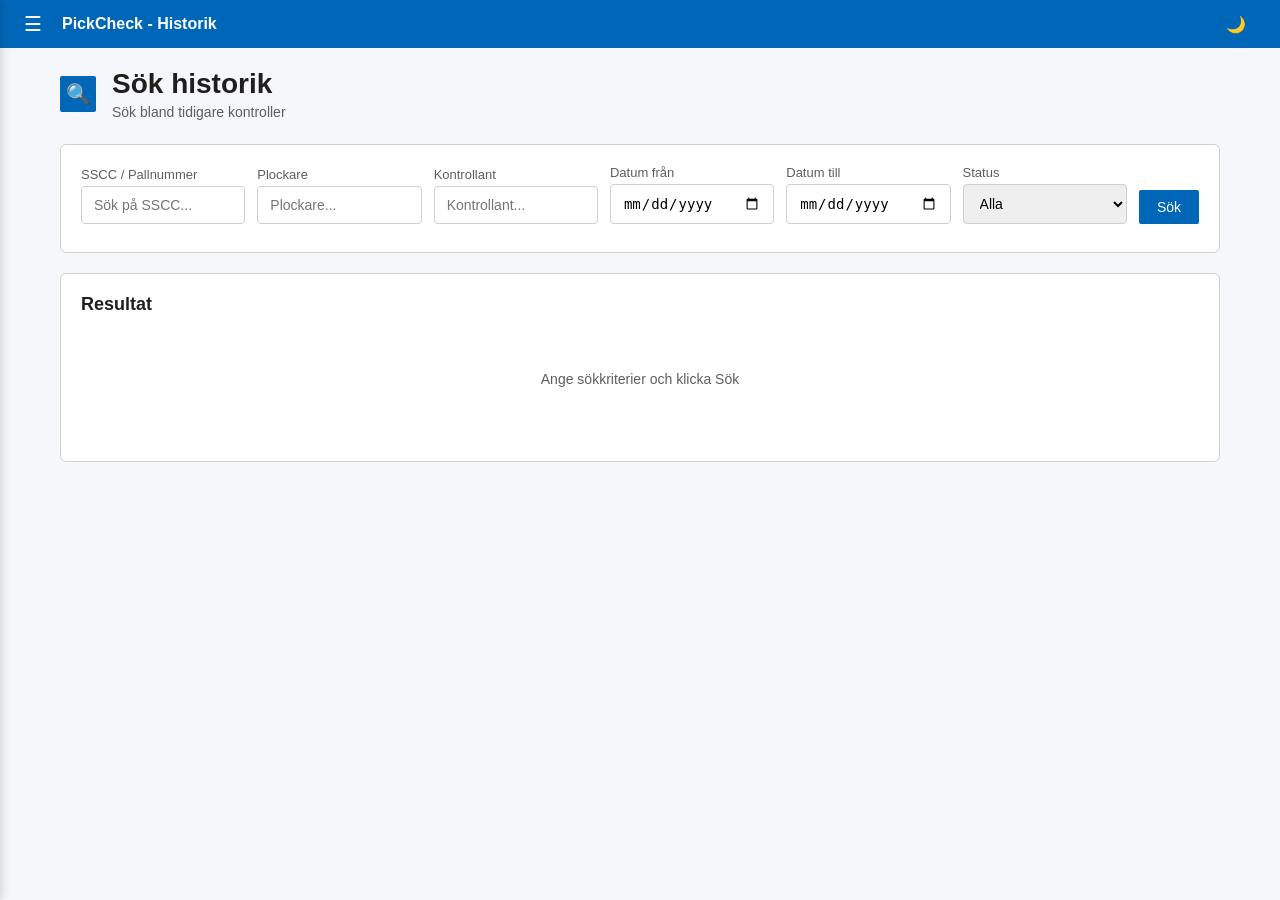
<file: history.html>
<!DOCTYPE html>
<html lang="sv">
<head>
  <meta charset="UTF-8" />
  <meta name="viewport" content="width=device-width, initial-scale=1.0" />
  <title>PickCheck - Historik</title>
  <link rel="stylesheet" href="styles.css" />
  <style>
    .history-page { max-width: 1200px; margin: 0 auto; padding: 20px; }
    .history-header { display: flex; align-items: center; gap: 16px; margin-bottom: 24px; }
    .history-header h1 { margin: 0; font-size: 28px; }
    
    .search-box { background: #fff; border: 1px solid var(--border); border-radius: 6px; padding: 20px; margin-bottom: 20px; }
    .search-row { display: flex; gap: 12px; flex-wrap: wrap; align-items: flex-end; }
    .search-group { flex: 1; min-width: 150px; }
    .search-group label { display: block; font-size: 13px; color: var(--gray); margin-bottom: 4px; }
    .search-group input, .search-group select { width: 100%; padding: 10px 12px; border: 1px solid var(--border); border-radius: 4px; font-size: 14px; }
    .search-group input:focus { outline: none; border-color: var(--blue); }
    
    .results-box { background: #fff; border: 1px solid var(--border); border-radius: 6px; padding: 20px; }
    .results-header { display: flex; justify-content: space-between; align-items: center; margin-bottom: 16px; }
    .results-header h2 { margin: 0; font-size: 18px; }
    .results-count { color: var(--gray); font-size: 14px; }
    
    .results-table { width: 100%; border-collapse: collapse; font-size: 14px; }
    .results-table th { text-align: left; padding: 12px 10px; background: var(--gray-light); border-bottom: 2px solid var(--border); font-weight: 600; }
    .results-table td { padding: 12px 10px; border-bottom: 1px solid var(--gray-light); }
    .results-table tr:hover td { background: var(--blue-light); cursor: pointer; }
    .results-table .num { text-align: right; font-variant-numeric: tabular-nums; }
    .results-table .status { display: inline-block; padding: 2px 8px; border-radius: 10px; font-size: 12px; }
    .results-table .status.ok { background: var(--green-light); color: var(--green); }
    .results-table .status.error { background: var(--red-light); color: var(--red); }
    
    .no-results { text-align: center; padding: 40px; color: var(--gray); }
    .loading { text-align: center; padding: 40px; color: var(--gray); }
    
    .detail-modal { position: fixed; top: 0; left: 0; width: 100vw; height: 100vh; background: rgba(0,0,0,0.5); display: flex; align-items: center; justify-content: center; z-index: 300; }
    .detail-modal.hidden { display: none; }
    .detail-content { background: #fff; border-radius: 8px; max-width: 700px; width: 90%; max-height: 80vh; overflow-y: auto; }
    .detail-header { padding: 20px; border-bottom: 1px solid var(--border); display: flex; justify-content: space-between; align-items: center; }
    .detail-header h3 { margin: 0; }
    .detail-close { background: none; border: none; font-size: 24px; cursor: pointer; color: var(--gray); }
    .detail-body { padding: 20px; }
    .detail-grid { display: grid; grid-template-columns: repeat(auto-fit, minmax(150px, 1fr)); gap: 16px; margin-bottom: 20px; }
    .detail-item label { display: block; font-size: 12px; color: var(--gray); margin-bottom: 2px; }
    .detail-item value { font-size: 16px; font-weight: 600; }
    .detail-lines { margin-top: 16px; }
    .detail-lines h4 { margin: 0 0 12px; font-size: 14px; }
    .detail-lines table { width: 100%; font-size: 13px; }
    .detail-lines th, .detail-lines td { padding: 8px; text-align: left; border-bottom: 1px solid var(--gray-light); }
  </style>
</head>
<body>
  <!-- ============ SIDEBAR ============ -->
  <div class="sidebar-overlay" id="sidebar-overlay"></div>
  <div class="sidebar" id="sidebar">
    <div class="sidebar-header">
      <div class="brand-icon">&#128274;</div>
      <div class="brand-name">PickCheck</div>
      <button class="sidebar-close" id="sidebar-close">&times;</button>
    </div>
    <nav class="sidebar-nav">
      <a href="/"><span class="icon">&#127968;</span> Home</a>
      <a href="/history.html" class="active"><span class="icon">&#128269;</span> Historik</a>
      <a href="/stats.html"><span class="icon">&#128202;</span> Statistik</a>
      <a href="/admin.html"><span class="icon">&#128736;</span> Admin</a>
      <a href="#" id="logout-link"><span class="icon">&#128682;</span> Logga ut</a>
    </nav>
  </div>

  <div class="topbar">
    <span class="menu-btn" id="menu-btn">&#9776;</span>
    <span class="title">PickCheck - Historik</span>
    <span class="spacer"></span>
    <span class="theme-toggle" id="theme-toggle" title="Växla mörkt/ljust läge">&#127769;</span>
  </div>

  <div class="history-page">
    <div class="history-header">
      <div class="brand-icon">&#128269;</div>
      <div>
        <h1>Sök historik</h1>
        <p style="margin: 4px 0 0; color: var(--gray);">Sök bland tidigare kontroller</p>
      </div>
    </div>

    <div class="search-box">
      <div class="search-row">
        <div class="search-group">
          <label>SSCC / Pallnummer</label>
          <input type="text" id="search-sscc" placeholder="Sök på SSCC..." />
        </div>
        <div class="search-group">
          <label>Plockare</label>
          <input type="text" id="search-picker" placeholder="Plockare..." />
        </div>
        <div class="search-group">
          <label>Kontrollant</label>
          <input type="text" id="search-checker" placeholder="Kontrollant..." />
        </div>
        <div class="search-group">
          <label>Datum från</label>
          <input type="date" id="search-from" />
        </div>
        <div class="search-group">
          <label>Datum till</label>
          <input type="date" id="search-to" />
        </div>
        <div class="search-group">
          <label>Status</label>
          <select id="search-status">
            <option value="">Alla</option>
            <option value="ok">Utan fel</option>
            <option value="error">Med fel</option>
          </select>
        </div>
        <button class="btn" id="search-btn">Sök</button>
      </div>
    </div>

    <div class="results-box">
      <div class="results-header">
        <h2>Resultat</h2>
        <span class="results-count" id="results-count"></span>
      </div>
      <div id="results-body">
        <p class="no-results">Ange sökkriterier och klicka Sök</p>
      </div>
    </div>
  </div>

  <!-- Detail modal -->
  <div class="detail-modal hidden" id="detail-modal">
    <div class="detail-content">
      <div class="detail-header">
        <h3>Kontrolldetaljer</h3>
        <button class="detail-close" id="detail-close">&times;</button>
      </div>
      <div class="detail-body" id="detail-body"></div>
    </div>
  </div>

  <script>
    const API = "/api";

    async function search() {
      const sscc = document.getElementById("search-sscc").value.trim();
      const picker = document.getElementById("search-picker").value.trim();
      const checker = document.getElementById("search-checker").value.trim();
      const from = document.getElementById("search-from").value;
      const to = document.getElementById("search-to").value;
      const status = document.getElementById("search-status").value;

      const params = new URLSearchParams();
      if (sscc) params.append("sscc", sscc);
      if (picker) params.append("picker", picker);
      if (checker) params.append("checker", checker);
      if (from) params.append("from", from);
      if (to) params.append("to", to);
      if (status) params.append("status", status);
      params.append("limit", "100");

      document.getElementById("results-body").innerHTML = '<p class="loading">Söker...</p>';

      try {
        const res = await fetch(`${API}/check/search?${params}`);
        const data = await res.json();
        renderResults(data, picker);
      } catch (err) {
        document.getElementById("results-body").innerHTML = '<p class="no-results">Kunde inte söka</p>';
      }
    }

    function renderResults(checks, pickerFilter) {
      const container = document.getElementById("results-body");
      const countEl = document.getElementById("results-count");
      const showPicker = Boolean(pickerFilter);

      if (!checks || checks.length === 0) {
        container.innerHTML = '<p class="no-results">Inga kontroller hittades</p>';
        countEl.textContent = "0 träffar";
        return;
      }

      countEl.textContent = `${checks.length} träffar`;

      container.innerHTML = `
        <table class="results-table">
          <thead>
            <tr>
              <th>Datum</th>
              <th>SSCC</th>
              ${showPicker ? '<th>Plockare</th>' : ''}
              <th>Kontrollant</th>
              <th class="num">Rader</th>
              <th class="num">Fel</th>
              <th>Status</th>
              <th class="num">Tid</th>
            </tr>
          </thead>
          <tbody>
            ${checks.map(c => {
              const totalErrors = (c.wrong_amount_count || 0) + (c.wrong_product_count || 0) + (c.wrong_pallet_count || 0) + (c.extra_count || 0);
              const statusClass = totalErrors > 0 ? 'error' : 'ok';
              const statusText = totalErrors > 0 ? `${totalErrors} fel` : 'OK';
              const date = new Date(c.finished_at).toLocaleString('sv-SE');
              const duration = c.duration_seconds ? `${Math.round(c.duration_seconds)}s` : '-';
              const pickers = (c.pickers || []).join(', ') || pickerFilter || '-';
              return `
                <tr onclick="showDetail(${c.id})">
                  <td>${date}</td>
                  <td><strong>${c.sscc}</strong></td>
                  ${showPicker ? `<td><strong>${pickers}</strong></td>` : ''}
                  <td>${c.checked_by || '-'}</td>
                  <td class="num">${c.checked_lines}/${c.total_lines}</td>
                  <td class="num">${totalErrors}</td>
                  <td><span class="status ${statusClass}">${statusText}</span></td>
                  <td class="num">${duration}</td>
                </tr>
              `;
            }).join('')}
          </tbody>
        </table>
      `;
    }

    async function showDetail(checkId) {
      const modal = document.getElementById("detail-modal");
      const body = document.getElementById("detail-body");
      
      modal.classList.remove("hidden");
      body.innerHTML = '<p class="loading">Laddar...</p>';

      try {
        const res = await fetch(`${API}/check/${checkId}`);
        const data = await res.json();
        renderDetail(data);
      } catch (err) {
        body.innerHTML = '<p>Kunde inte ladda detaljer</p>';
      }
    }

    function renderDetail(data) {
      const log = data.log;
      const lines = data.lines || [];
      const extras = data.extras || [];
      const lineExtraCodes = new Set(
        lines.filter((l) => l.picked_qty === 0 && l.wrong_product).map((l) => l.product_number)
      );
      const uniqueExtras = extras.filter((e) => !lineExtraCodes.has(e.product_code));
      const extraPieces = extras.reduce((sum, e) => sum + (e.scan_count || 0), 0);

      const date = new Date(log.finished_at).toLocaleString('sv-SE');
      const totalErrors = (log.wrong_amount_count || 0) + (log.wrong_product_count || 0)
        + (log.wrong_pallet_count || 0) + (log.extra_count || 0);

      document.getElementById("detail-body").innerHTML = `
        <div class="detail-grid">
          <div class="detail-item">
            <label>SSCC</label>
            <value>${log.sscc}</value>
          </div>
          <div class="detail-item">
            <label>Kontrollant</label>
            <value>${log.checked_by || '-'}</value>
          </div>
          <div class="detail-item">
            <label>Datum</label>
            <value>${date}</value>
          </div>
          <div class="detail-item">
            <label>Rader</label>
            <value>${log.checked_lines} / ${log.total_lines}</value>
          </div>
          <div class="detail-item">
            <label>Totalt avvikelser</label>
            <value style="color: ${totalErrors ? 'var(--red)' : 'inherit'}">${totalErrors}</value>
          </div>
          <div class="detail-item">
            <label>Fel antal</label>
            <value style="color: ${log.wrong_amount_count ? 'var(--red)' : 'inherit'}">${log.wrong_amount_count || 0}</value>
          </div>
          <div class="detail-item">
            <label>Fel produkt</label>
            <value style="color: ${log.wrong_product_count ? 'var(--red)' : 'inherit'}">${log.wrong_product_count || 0}</value>
          </div>
          <div class="detail-item">
            <label>Fel pall</label>
            <value style="color: ${log.wrong_pallet_count ? 'var(--red)' : 'inherit'}">${log.wrong_pallet_count || 0}</value>
          </div>
          <div class="detail-item">
            <label>Extra artiklar</label>
            <value style="color: ${log.extra_count ? 'var(--red)' : 'inherit'}">${log.extra_count || 0}${extraPieces ? ` (${extraPieces} st totalt)` : ''}</value>
          </div>
        </div>

        ${lines.length > 0 ? `
          <div class="detail-lines">
            <h4>Kontrollerade rader</h4>
            <table>
              <thead>
                <tr>
                  <th>Produkt</th>
                  <th>Plockare</th>
                  <th>Plockat</th>
                  <th>Kontrollerat</th>
                  <th>Status</th>
                </tr>
              </thead>
              <tbody>
                ${lines.map(l => {
                  let status = 'OK';
                  let color = 'var(--green)';
                  if (l.picked_qty === 0 && l.wrong_product) {
                    status = 'Finns ej på pall';
                    color = 'var(--red)';
                  } else if (l.wrong_product) {
                    status = 'Fel produkt';
                    color = 'var(--red)';
                  } else if (l.pallet_letter !== l.correct_pallet && l.correct_pallet) {
                    status = 'Fel pall';
                    color = 'var(--amber)';
                  } else if (l.checked_qty !== l.picked_qty) {
                    status = `Diff: ${l.checked_qty - l.picked_qty}`;
                    color = 'var(--red)';
                  }
                  return `
                    <tr>
                      <td>${l.product_number} - ${l.product_name || ''}</td>
                      <td>${l.picker || '-'}</td>
                      <td>${l.picked_qty === 0 && l.wrong_product ? '—' : l.picked_qty}</td>
                      <td>${l.checked_qty}</td>
                      <td style="color: ${color}">${status}</td>
                    </tr>
                  `;
                }).join('')}
              </tbody>
            </table>
          </div>
        ` : ''}

        ${uniqueExtras.length > 0 ? `
          <div class="detail-lines">
            <h4>Extra skannade produkter</h4>
            <table>
              <thead>
                <tr><th>Artikelnummer</th><th>Antal</th></tr>
              </thead>
              <tbody>
                ${uniqueExtras.map(e => `<tr><td>${e.product_code || '-'}</td><td>${e.scan_count ?? '-'}</td></tr>`).join('')}
              </tbody>
            </table>
          </div>
        ` : ''}
      `;
    }

    // Event listeners
    document.getElementById("search-btn").addEventListener("click", search);
    document.getElementById("detail-close").addEventListener("click", () => {
      document.getElementById("detail-modal").classList.add("hidden");
    });
    document.getElementById("detail-modal").addEventListener("click", (e) => {
      if (e.target.id === "detail-modal") {
        document.getElementById("detail-modal").classList.add("hidden");
      }
    });

    // Enter to search
    document.querySelectorAll(".search-box input").forEach(input => {
      input.addEventListener("keydown", (e) => {
        if (e.key === "Enter") search();
      });
    });

    // Sidebar
    const sidebar = document.getElementById("sidebar");
    const overlay = document.getElementById("sidebar-overlay");
    const menuBtn = document.getElementById("menu-btn");
    const closeBtn = document.getElementById("sidebar-close");

    menuBtn.addEventListener("click", () => { sidebar.classList.add("open"); overlay.classList.add("open"); });
    closeBtn.addEventListener("click", () => { sidebar.classList.remove("open"); overlay.classList.remove("open"); });
    overlay.addEventListener("click", () => { sidebar.classList.remove("open"); overlay.classList.remove("open"); });

    document.getElementById("logout-link").addEventListener("click", (e) => {
      e.preventDefault();
      localStorage.removeItem("pickcheck_user");
      window.location.href = "/";
    });

    // Dark mode
    const themeToggle = document.getElementById("theme-toggle");
    function setDarkMode(dark) {
      document.documentElement.classList.toggle("dark-mode", dark);
      themeToggle.textContent = dark ? "☀️" : "🌙";
      localStorage.setItem("pickcheck_dark", dark ? "1" : "0");
    }
    themeToggle.addEventListener("click", () => {
      setDarkMode(!document.documentElement.classList.contains("dark-mode"));
    });
    if (localStorage.getItem("pickcheck_dark") === "1") setDarkMode(true);
  </script>
</body>
</html>
</file>
<file: styles.css>
:root {
  --blue: #0067b8;
  --blue-dark: #005296;
  --blue-light: #eaf3fb;
  --green: #107c10;
  --green-light: #dff6dd;
  --red: #d13438;
  --red-light: #fde7e9;
  --amber: #ca5010;
  --amber-light: #fff4ce;
  --gray: #605e5c;
  --gray-light: #f3f2f1;
  --border: #d2d0ce;
  --text: #201f1e;
}

* { box-sizing: border-box; }

html, body {
  margin: 0;
  padding: 0;
  font-family: "Segoe UI", Roboto, Arial, sans-serif;
  color: var(--text);
  background: #f5f7fa;
  font-size: 14px;
}

.hidden { display: none !important; }

/* ---------- Login ---------- */
#login-view {
  min-height: 100vh;
  display: flex;
  align-items: center;
  justify-content: center;
  background: #e9eef3;
}

.login-card {
  width: 340px;
  background: #fff;
  padding: 32px 36px;
  box-shadow: 0 2px 6px rgba(0,0,0,.16), 0 0 1px rgba(0,0,0,.2);
}

.brand {
  display: flex;
  align-items: center;
  gap: 12px;
  margin-bottom: 22px;
}

.brand-icon {
  width: 36px;
  height: 36px;
  background: var(--blue);
  display: flex;
  align-items: center;
  justify-content: center;
  border-radius: 2px;
  color: #fff;
  font-size: 20px;
}

.brand-name { font-size: 22px; font-weight: 600; }

.field {
  display: flex;
  align-items: center;
  border-bottom: 1px solid var(--border);
  margin-bottom: 18px;
  padding: 6px 2px;
}
.field .icon { color: var(--gray); margin-right: 8px; width: 18px; text-align: center; }
.field input {
  border: none;
  outline: none;
  flex: 1;
  font-size: 15px;
  background: transparent;
}
.field .toggle { cursor: pointer; color: var(--gray); user-select: none; }

.remember { display: flex; align-items: center; gap: 8px; margin-bottom: 22px; font-size: 13px; }

/* ---------- Auth tabs (Login/Register) ---------- */
.auth-tabs {
  display: flex;
  margin-bottom: 20px;
  border-bottom: 2px solid var(--gray-light);
}
.auth-tab {
  flex: 1;
  padding: 10px 16px;
  background: none;
  border: none;
  font-size: 14px;
  cursor: pointer;
  color: var(--gray);
  border-bottom: 2px solid transparent;
  margin-bottom: -2px;
  transition: all 0.2s;
}
.auth-tab:hover { color: var(--blue); }
.auth-tab.active {
  color: var(--blue);
  border-bottom-color: var(--blue);
  font-weight: 600;
}
.auth-error {
  background: var(--red-light);
  color: var(--red);
  padding: 10px 12px;
  margin-bottom: 16px;
  border-radius: 4px;
  font-size: 13px;
}
.auth-success {
  background: var(--green-light);
  color: var(--green);
  padding: 10px 12px;
  margin-bottom: 16px;
  border-radius: 4px;
  font-size: 13px;
}
.auth-form { margin-top: 4px; }

.btn {
  background: var(--blue);
  color: #fff;
  border: none;
  padding: 9px 18px;
  font-size: 14px;
  cursor: pointer;
  border-radius: 2px;
}
.btn:hover { background: var(--blue-dark); }
.btn-block { width: 100%; padding: 11px; font-size: 15px; }
.btn-finish { background: var(--green); }
.btn-finish:hover { background: #0b5a0b; }
.btn-undo { background: var(--amber); }
.btn-undo:hover { background: #a8420d; }
.btn-small { padding: 6px 14px; font-size: 12px; border-radius: 6px; }
.btn-danger { background: #e74c3c; }
.btn-danger:hover { background: #c0392b; }

/* ---------- App shell ---------- */
.topbar {
  background: var(--blue);
  color: #fff;
  height: 48px;
  display: flex;
  align-items: center;
  padding: 0 16px;
  gap: 12px;
}
.topbar .title { font-weight: 600; font-size: 16px; }
.topbar .spacer { flex: 1; }
.topbar .user { font-size: 13px; cursor: pointer; padding: 6px 10px; border-radius: 4px; }
.topbar .user:hover { background: rgba(255,255,255,0.15); }
.topbar .menu-btn { cursor: pointer; font-size: 20px; padding: 4px 8px; }
.topbar .menu-btn:hover { background: rgba(255,255,255,0.1); border-radius: 4px; }
.topbar a { color: #fff; text-decoration: none; }
.topbar a:hover { text-decoration: underline; }

/* User dropdown menu */
.user-menu { position: relative; }
.user-dropdown {
  position: absolute;
  top: 100%;
  right: 0;
  margin-top: 4px;
  background: #fff;
  border-radius: 4px;
  box-shadow: 0 2px 10px rgba(0,0,0,0.2);
  min-width: 150px;
  display: none;
  z-index: 200;
}
.user-dropdown.open { display: block; }
.user-dropdown a {
  display: block;
  padding: 12px 16px;
  color: var(--text);
  text-decoration: none;
  font-size: 14px;
}
.user-dropdown a:hover { background: var(--gray-light); }
.user-dropdown a#topbar-logout { color: var(--red); }
.user-dropdown a#topbar-logout:hover { background: var(--red-light); }

/* ---------- Sidebar ---------- */
.sidebar {
  position: fixed;
  top: 0;
  left: -260px;
  width: 260px;
  height: 100vh;
  background: #fff;
  box-shadow: 2px 0 8px rgba(0,0,0,0.15);
  z-index: 100;
  transition: left 0.25s ease;
}
.sidebar.open { left: 0; }
.sidebar-header {
  background: var(--blue);
  color: #fff;
  padding: 16px 20px;
  display: flex;
  align-items: center;
  gap: 12px;
}
.sidebar-header .brand-icon { width: 32px; height: 32px; font-size: 18px; }
.sidebar-header .brand-name { font-size: 18px; font-weight: 600; }
.sidebar-close {
  margin-left: auto;
  background: none;
  border: none;
  color: #fff;
  font-size: 24px;
  cursor: pointer;
  padding: 0 4px;
}
.sidebar-close:hover { opacity: 0.8; }
.sidebar-nav { padding: 12px 0; }
.sidebar-nav a {
  display: flex;
  align-items: center;
  gap: 14px;
  padding: 14px 20px;
  color: var(--text);
  text-decoration: none;
  font-size: 15px;
  border-left: 3px solid transparent;
}
.sidebar-nav a:hover { background: var(--gray-light); }
.sidebar-nav a.active { background: var(--blue-light); border-left-color: var(--blue); font-weight: 600; }
.sidebar-nav .icon { font-size: 18px; width: 24px; text-align: center; }
.sidebar-nav a#logout-link { color: var(--red); margin-top: 20px; border-top: 1px solid var(--gray-light); }
.sidebar-nav a#logout-link:hover { background: var(--red-light); }
.sidebar-overlay {
  position: fixed;
  top: 0;
  left: 0;
  width: 100vw;
  height: 100vh;
  background: rgba(0,0,0,0.3);
  z-index: 99;
  opacity: 0;
  visibility: hidden;
  transition: opacity 0.25s ease;
}
.sidebar-overlay.open { opacity: 1; visibility: visible; }

.workspace { display: flex; padding: 20px; gap: 20px; align-items: flex-start; }
.main-col { flex: 1; min-width: 0; }
.side-col { width: 300px; flex-shrink: 0; }

.page-brand { display: flex; align-items: center; gap: 12px; margin-bottom: 18px; }
.page-brand .brand-icon { width: 44px; height: 44px; font-size: 24px; }
.page-brand .brand-name { font-size: 26px; }

.search-row { display: flex; align-items: flex-end; gap: 12px; margin-bottom: 8px; }
.input-group { display: flex; flex-direction: column; }
.input-group label { font-size: 12px; color: var(--gray); margin-bottom: 3px; }
.input-group input {
  border: 1px solid var(--border);
  padding: 7px 9px;
  font-size: 14px;
  border-radius: 2px;
  outline: none;
}
.input-group input:focus { border-color: var(--blue); box-shadow: 0 0 0 1px var(--blue); }

.pallet-title { font-size: 18px; font-weight: 600; margin: 14px 0; }
.pallet-title .order { color: var(--gray); font-weight: 400; font-size: 14px; margin-left: 10px; }

.pallet-badge {
  display: inline-block;
  padding: 4px 14px;
  border-radius: 3px;
  font-weight: 700;
  color: #fff;
  margin-left: 12px;
  font-size: 13px;
  letter-spacing: .5px;
}
.pallet-A { background: var(--blue); }
.pallet-B { background: #6b2fb3; }

.entry-row { display: flex; align-items: flex-end; gap: 12px; margin-bottom: 14px; flex-wrap: wrap; }

.btn-submit {
  background: var(--blue);
  color: #fff;
  border: none;
  padding: 8px 20px;
  font-size: 14px;
  border-radius: 3px;
  cursor: pointer;
  font-weight: 500;
}
.btn-submit:hover { background: var(--blue-dark); }

#amount-input {
  width: 80px;
  text-align: center;
}

.filter-bar { display: flex; gap: 6px; margin: 10px 0; }
.filter-btn {
  border: 1px solid var(--border);
  background: #fff;
  padding: 5px 14px;
  cursor: pointer;
  border-radius: 14px;
  font-size: 13px;
}
.filter-btn.active { background: var(--blue); color: #fff; border-color: var(--blue); }

table { width: 100%; border-collapse: collapse; font-size: 13px; }
thead th {
  text-align: left;
  border-bottom: 2px solid var(--border);
  padding: 8px 6px;
  color: var(--gray);
  font-weight: 600;
  position: sticky;
  top: 0;
  background: #f5f7fa;
}
tbody td { padding: 7px 6px; border-bottom: 1px solid var(--gray-light); }
tbody tr { cursor: pointer; }

tr.active-row td { background: var(--blue-light); }
tr.active-row td:first-child { box-shadow: inset 3px 0 0 var(--blue); }
tr.ok-row td { background: var(--green-light); }
tr.error-row td { background: var(--red-light); }
tr.moved-row td { background: #fff6e5; }
tr.moved-row td:first-child { box-shadow: inset 3px 0 0 #e6a23c; }
tr.unknown-product-row td {
  background: #fde7e9;
  border-top: 2px solid var(--red);
}
tr.unknown-product-row td:first-child {
  box-shadow: inset 4px 0 0 var(--red);
}
.unknown-product-label {
  color: var(--red);
  font-weight: 700;
  font-size: 12px;
}
.unknown-pallet-badge {
  display: inline-block;
  padding: 2px 7px;
  border-radius: 3px;
  font-size: 10px;
  font-weight: 700;
  color: #fff;
  background: var(--red);
  white-space: nowrap;
}
tr.dim td { color: #a19f9d; }

.picked-qty, .checked-qty-cell { text-align: center; font-weight: 600; }

.qty-ratio-wrap {
  display: flex;
  align-items: center;
  justify-content: center;
  gap: 4px;
  flex-wrap: wrap;
}

.qty-extra {
  font-size: 11px;
  font-weight: 700;
  color: var(--red);
  white-space: nowrap;
  width: 100%;
  text-align: center;
}

.qty-input {
  width: 56px;
  border: 1px solid var(--border);
  padding: 5px 6px;
  font-size: 13px;
  font-weight: 600;
  text-align: center;
  border-radius: 2px;
  outline: none;
}
.qty-input:focus { border-color: var(--blue); box-shadow: 0 0 0 2px rgba(0,103,184,.3); }
.qty-input.qty-match {
  background: #dff6dd;
  border-color: var(--green);
  color: var(--green);
}
.qty-input.qty-mismatch {
  background: var(--red-light);
  border-color: var(--red);
  color: var(--red);
}

.status-cell { font-weight: 700; text-align: center; width: 30px; }
.status-ok { color: var(--green); }
.status-error { color: var(--red); }
.status-moved { color: #d48806; }

.pill {
  display: inline-block;
  min-width: 18px;
  padding: 1px 6px;
  border-radius: 3px;
  font-size: 11px;
  font-weight: 700;
  text-align: center;
  color: #fff;
}
.pill-A { background: #0078d4; } /* Blå */
.pill-B { background: #6b2fb3; } /* Lila */
.pill-C, .pill-D, .pill-E, .pill-F, .pill-G, .pill-H { background: #333; } /* Svart */
.pallet-arrow { color: var(--red); font-weight: 700; }
tr.moved-row .pallet-arrow { color: #d48806; }
.move-hint {
  display: inline-block;
  margin-left: 6px;
  padding: 2px 8px;
  border-radius: 10px;
  font-size: 10px;
  font-weight: 700;
  background: #ffe8b3;
  color: #8a5a00;
  white-space: nowrap;
}

/* ---------- Statistics ---------- */
.stats-box { border: 1px solid var(--border); background: #fff; padding: 14px 16px; border-radius: 3px; }
.stats-box h3 { margin: 0 0 12px; font-size: 16px; }
.stats-group { margin-bottom: 14px; }
.stats-group h4 { margin: 0 0 4px; font-size: 13px; }
.stats-group.wrong h4 { color: var(--red); }
.stats-group ul { margin: 0; padding-left: 18px; }
.stats-group li { font-size: 12px; margin-bottom: 3px; }
.stats-empty { color: var(--green); font-size: 13px; }
.release { color: var(--gray); font-size: 12px; margin-top: 10px; }

.progress { font-size: 13px; color: var(--gray); margin-bottom: 6px; }

/* ---------- Toast / banner ---------- */
#banner {
  position: fixed;
  top: 60px;
  left: 50%;
  transform: translateX(-50%);
  padding: 14px 28px;
  border-radius: 4px;
  font-size: 16px;
  font-weight: 600;
  box-shadow: 0 4px 14px rgba(0,0,0,.2);
  z-index: 50;
}
#banner.ok { background: var(--green); color: #fff; }
#banner.error { background: var(--red); color: #fff; }
#banner.warn { background: var(--amber); color: #fff; }

.hint {
  font-size: 12px;
  color: var(--gray);
  margin-top: 16px;
  line-height: 1.6;
}
.hint kbd {
  background: #fff;
  border: 1px solid var(--border);
  border-bottom-width: 2px;
  border-radius: 3px;
  padding: 1px 6px;
  font-family: inherit;
  font-size: 11px;
}

/* ---------- Dashboard ---------- */
.dashboard { margin-bottom: 24px; }
.dash-cards {
  display: grid;
  grid-template-columns: repeat(4, 1fr);
  gap: 12px;
  margin-bottom: 16px;
}
.dash-card {
  background: #fff;
  border: 1px solid var(--border);
  border-radius: 6px;
  padding: 16px;
  text-align: center;
}
.dash-value { font-size: 28px; font-weight: 700; color: var(--blue); }
.dash-label { font-size: 12px; color: var(--gray); margin-top: 4px; }
.dash-card.error .dash-value { color: var(--red); }
.dash-recent { background: #fff; border: 1px solid var(--border); border-radius: 6px; padding: 16px; }
#targets-panel { padding: 12px; }
.dash-recent h4 { margin: 0 0 12px; font-size: 14px; color: var(--gray); }
.dash-recent-item {
  display: flex;
  align-items: center;
  padding: 8px 0;
  border-bottom: 1px solid var(--gray-light);
  font-size: 13px;
}
.dash-recent-item:last-child { border-bottom: none; }
.dash-recent-item .sscc { font-weight: 600; flex: 1; }
.dash-recent-item .time { color: var(--gray); margin-right: 12px; }
.dash-recent-item .status { padding: 2px 8px; border-radius: 10px; font-size: 11px; }
.dash-recent-item .status.ok { background: var(--green-light); color: var(--green); }
.dash-recent-item .status.error { background: var(--red-light); color: var(--red); }

.check-head {
  display: flex;
  align-items: center;
  justify-content: space-between;
  gap: 8px;
  margin-bottom: 8px;
}
.check-head h4 { margin: 0; font-size: 13px; }
.check-live {
  display: inline-flex;
  align-items: center;
  gap: 5px;
  font-size: 10px;
  font-weight: 600;
  color: var(--green);
}
.check-live i {
  width: 7px;
  height: 7px;
  border-radius: 50%;
  background: var(--green);
  animation: live-pulse 1.6s ease-in-out infinite;
}
@keyframes live-pulse {
  0%, 100% { opacity: 1; }
  50% { opacity: 0.35; }
}
.check-picker {
  font-weight: 700;
  font-size: 13px;
  margin: 10px 0 6px;
}
.check-picker span { font-weight: 500; font-size: 11px; color: var(--gray); }
.check-order {
  background: #f7f9fc;
  border: 1px solid var(--border);
  border-radius: 8px;
  padding: 6px 8px;
  margin: 0 0 6px;
}
.check-order-top {
  display: flex;
  align-items: baseline;
  justify-content: space-between;
  gap: 8px;
  margin-bottom: 5px;
}
.check-order-no { font-weight: 800; font-size: 13px; letter-spacing: 0.2px; }
.check-order-hint { font-size: 10px; color: var(--gray); }
.check-chips { display: flex; flex-wrap: wrap; gap: 4px; }
.pall-chip {
  border: none;
  cursor: pointer;
  display: inline-flex;
  flex-direction: row;
  align-items: center;
  gap: 5px;
  padding: 3px 8px;
  border-radius: 6px;
  font-size: 11px;
  font-weight: 700;
  line-height: 1.2;
}
.pall-chip small { font-weight: 500; font-size: 10px; opacity: 0.75; }
.pall-chip.on_port { background: var(--blue-light); color: var(--blue); }
.pall-chip.dropped { background: #fff3e0; color: #e65100; }
.pall-chip.picking { background: var(--gray-light); color: var(--gray); }
.pall-chip.flash { animation: chip-flash 1.2s ease; }
@keyframes chip-flash {
  0% { box-shadow: 0 0 0 0 rgba(46, 204, 113, 0.8); transform: scale(1.04); }
  100% { box-shadow: 0 0 0 8px rgba(46, 204, 113, 0); transform: scale(1); }
}

.btn-view-toggle {
  padding: 3px 10px;
  font-size: 11px;
  font-weight: 600;
  cursor: pointer;
  border-radius: 14px;
  background: #1a1a2e;
  color: #ecf0f1;
  border: 1px solid #34495e;
  transition: background 0.15s, border-color 0.15s, box-shadow 0.15s;
}
.btn-view-toggle:hover {
  background: #2c4a7c;
  color: #fff;
  border-color: #4da3ff;
  box-shadow: 0 0 0 2px rgba(77, 163, 255, 0.45);
}

.check-text-row {
  display: flex;
  align-items: center;
  gap: 8px;
  width: 100%;
  margin: 2px 0 0;
  padding: 3px 4px;
  border: none;
  background: transparent;
  text-align: left;
  font-size: 12px;
  cursor: pointer;
  border-radius: 6px;
  color: inherit;
}
.check-text-row:hover { background: var(--blue-light); }
.check-list-status.on_port { background: var(--blue-light); color: var(--blue); }
.check-list-status.dropped { background: #fff3e0; color: #e65100; }
.check-list-status.picking { background: var(--gray-light); color: var(--gray); }

@media (max-width: 700px) {
  .dash-cards { grid-template-columns: repeat(2, 1fr); }
}

/* ---------- Dark Mode ---------- */
.dark-mode {
  --blue: #4da3ff;
  --blue-dark: #2980d9;
  --blue-light: #1a3a5c;
  --green: #2ecc71;
  --green-light: #1a4731;
  --red: #e74c3c;
  --red-light: #5c1a1a;
  --amber: #f39c12;
  --amber-light: #5c4a1a;
  --gray: #95a5a6;
  --gray-light: #2c3e50;
  --border: #34495e;
  --text: #ecf0f1;
}
html.dark-mode,
.dark-mode body { background: #1a1a2e; color: var(--text); }
.dark-mode .login-card,
.dark-mode .dash-card,
.dark-mode .dash-recent,
.dark-mode .stats-box,
.dark-mode #lines-table,
.dark-mode .sidebar,
.dark-mode .admin-card,
.dark-mode .search-box,
.dark-mode .results-box,
.dark-mode .section,
.dark-mode .card,
.dark-mode .user-dropdown { background: #16213e; }
.dark-mode .topbar { background: #0f3460; }
.dark-mode .sidebar-header { background: #0f3460; }
.dark-mode input,
.dark-mode select { background: #1a1a2e; color: var(--text); border-color: var(--border); }
.dark-mode input::placeholder { color: var(--gray); }
.dark-mode .hint kbd { background: #2c3e50; color: var(--text); }
.dark-mode #lines-table th { background: #0f3460; }
.dark-mode #lines-table tr:hover td { background: #1a3a5c; }
.dark-mode thead th { background: #0f3460; color: var(--gray); }
.dark-mode tbody td { border-bottom-color: var(--border); }
.dark-mode .filter-btn { background: #1a1a2e; color: var(--text); border-color: var(--border); }
.dark-mode .filter-btn.active { background: var(--blue); color: #fff; border-color: var(--blue); }
.dark-mode .workspace { background: #1a1a2e; }
.dark-mode .main-col,
.dark-mode .side-col { background: transparent; }
.dark-mode .pallet-title { color: var(--text); }
.dark-mode .page-brand .brand-name { color: var(--text); }
.dark-mode .qty-input { background: #1a1a2e; color: var(--text); border-color: var(--border); }
.dark-mode .qty-input.qty-match { background: #1a4731; border-color: var(--green); color: var(--green); }
.dark-mode .qty-input.qty-mismatch { background: #5c1a1a; border-color: var(--red); color: var(--red); }
.dark-mode tr.unknown-product-row td { background: #5c1a1a; border-top-color: var(--red); }
.dark-mode tr.ok-row td { background: #1a4731; }
.dark-mode tr.error-row td { background: #5c1a1a; }
.dark-mode tr.moved-row td { background: #3d3420; }
.dark-mode .move-hint { background: #5c4a1a; color: #ffcc80; }
.dark-mode tr.active-row td { background: #1a3a5c; }
.dark-mode .sidebar-nav a { color: var(--text); }
.dark-mode .user-dropdown a { color: var(--text); }
.dark-mode .user-dropdown a:hover { background: var(--gray-light); }
.dark-mode .dash-recent-item { border-bottom-color: var(--border); }
.dark-mode .data-table th { background: #0f3460; }
.dark-mode .data-table td { border-bottom-color: var(--border); color: var(--text); }
.dark-mode .hint { color: var(--gray); }
.dark-mode label { color: var(--gray); }
.dark-mode .check-order { background: #1a1a2e; }
.dark-mode .check-text-row:hover { background: #1a3a5c; }
.dark-mode .pall-chip.dropped,
.dark-mode .check-list-status.dropped { background: #5c4a1a; color: #ffb74d; }
.dark-mode .pall-chip.picking,
.dark-mode .check-list-status.picking { background: #2c3e50; color: #bdc3c7; }

/* Plats- och typ-kolumner */
.location-cell { font-family: "Consolas", "Courier New", monospace; font-weight: 600; white-space: nowrap; }
.type-cell { font-size: 0.85em; white-space: nowrap; }

/* Pallräknare nere till höger under Checktime-kolumnen */
.pallet-counter {
  display: block;
  font-size: 13px;
  font-weight: 600;
  color: var(--blue);
  padding: 4px 6px 0;
  font-family: "Consolas", "Courier New", monospace;
}

/* Dark mode toggle button */
.theme-toggle {
  cursor: pointer;
  padding: 6px 10px;
  border-radius: 4px;
  font-size: 16px;
  margin-right: 8px;
}
.theme-toggle:hover { background: rgba(255,255,255,0.15); }
</file>
